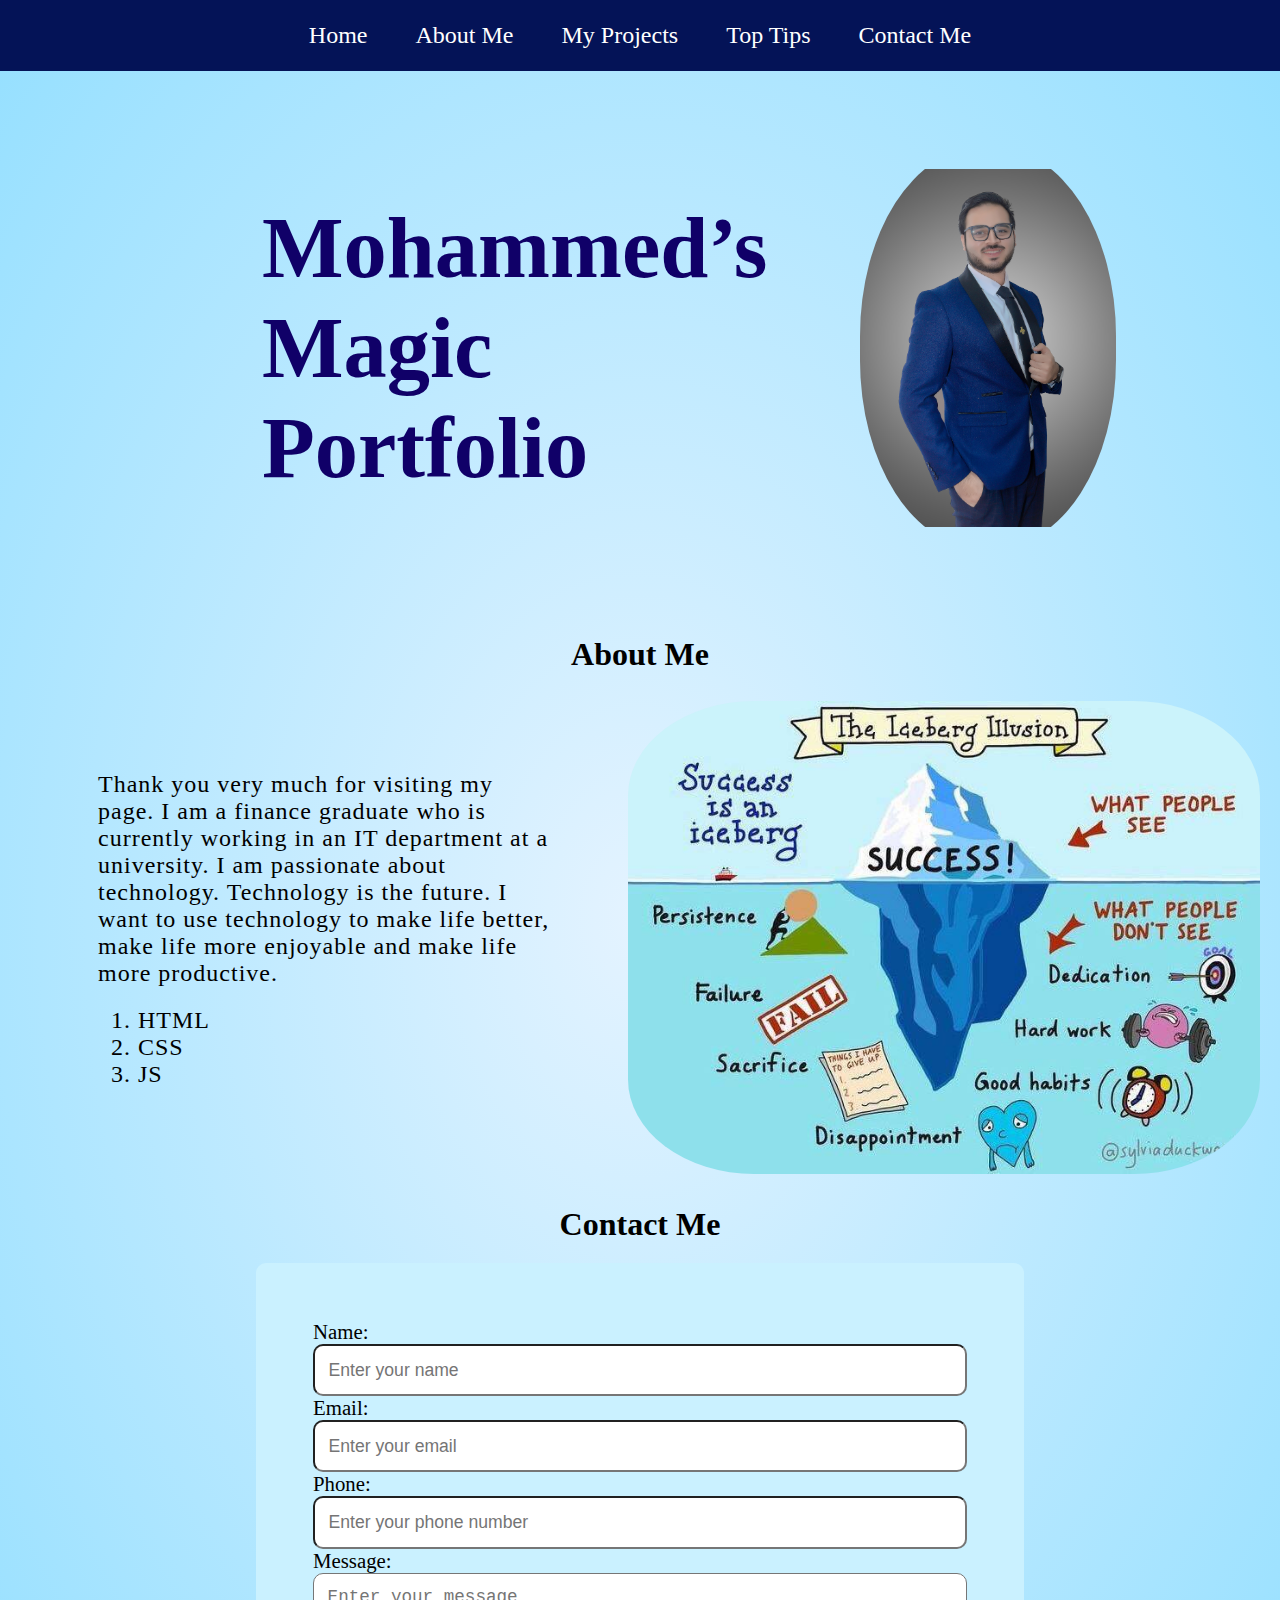
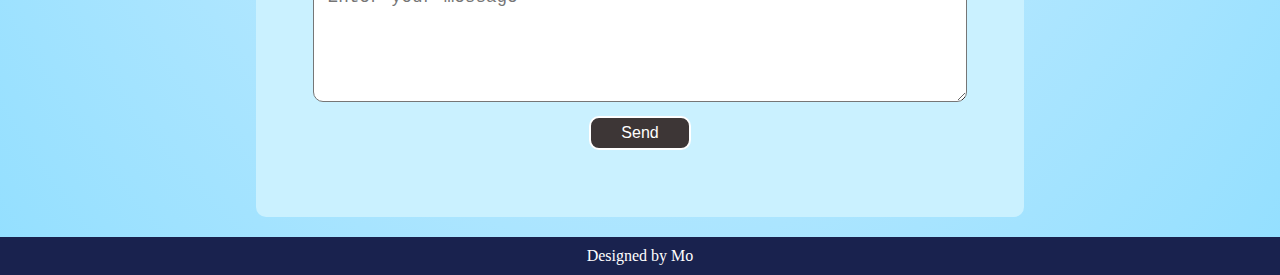
<file: index.html>
<!DOCTYPE html>
<html lang="en">
  <head>
    <meta charset="UTF-8" />
    <meta http-equiv="X-UA-Compatible" content="IE=edge" />
    <meta name="viewport" content="width=device-width, initial-scale=1.0" />
    <title>Mo's Magic Portfolio</title>
    <link rel="stylesheet" href="style.css" />
    <link rel="stylesheet" href="mobile.css" />
  </head>
  <body>
    <div class="container">
      <div class="navbar" id="navbar">
        <div class="nav_mbl" id="navbtn">
          <div class="container" onclick="myFunction(this)">
            <div class="bar1"></div>
            <div class="bar2"></div>
            <div class="bar3"></div>
          </div>
        </div>
        <ul>
          <li><a href="./index.html">Home</a></li>
          <li><a href="#bio">About Me</a></li>
          <li><a href="./project.html">My Projects</a></li>
          <li><a href="./toptip.html">Top Tips</a></li>
          <li><a href="#message">Contact Me</a></li>
        </ul>
      </div>
      <div class="second_section">
        <div class="portfolio_section_1 section">
          <div class="sec_1_text">
            <h1>Mohammed’s Magic Portfolio</h1>
          </div>
          <div class="sec_2_pic">
            <img class="bio" src="./data/me.jpg" alt="" />
          </div>
        </div>
        <h1>About Me</h1>
        <div class="portfolio_section_2 section">
          <div class="sec_2_info">
            <p id="bio">
              Thank you very much for visiting my page. I am a finance graduate
              who is currently working in an IT department at a university. I am
              passionate about technology. Technology is the future. I want to
              use technology to make life better, make life more enjoyable and
              make life more productive.
            </p>
            <ol>
              <li>HTML</li>
              <li>CSS</li>
              <li>JS</li>
            </ol>
          </div>
          <div class="sec_1_pic">
            <img src="./data/iceberg.jpg" alt="" />
          </div>
        </div>
        <h1>Contact Me</h1>
        <div class="contact-box">
          <form
            id="contact-form"
            method="POST"
            action="https://formspree.io/f/mpwaadbq"
          >
            <div class="form-group">
              <label for="name">Name:</label>
              <input
                type="text"
                id="name"
                name="name"
                placeholder="Enter your name"
                required
              />
            </div>
            <div class="form-group">
              <label for="email">Email:</label>
              <input
                type="email"
                id="email"
                name="email"
                placeholder="Enter your email"
                required
              />
            </div>
            <div class="form-group">
              <label for="phone">Phone:</label>
              <input
                type="tel"
                id="phone"
                name="phone"
                placeholder="Enter your phone number"
              />
            </div>
            <div class="form-group">
              <label for="message">Message:</label>
              <textarea
                id="message"
                name="message"
                rows="5"
                placeholder="Enter your message"
                required
              ></textarea>
            </div>
            <button type="submit" class="btn1">Send</button>
          </form>
          <div id="form-status"></div>
        </div>
      </div>
    </div>

    <footer>
      <div class="center">Designed by Mo</div>
    </footer>

    <script>
      document
        .getElementById("contact-form")
        .addEventListener("submit", async function (event) {
          event.preventDefault();

          const form = event.target;
          const formData = new FormData(form);
          const formStatus = document.getElementById("form-status");

          try {
            const response = await fetch(form.action, {
              method: form.method,
              body: formData,
              headers: {
                Accept: "application/json",
              },
            });

            if (response.ok) {
              formStatus.innerHTML = "Message sent successfully!";
              form.reset();
            } else {
              const errorData = await response.json();
              formStatus.innerHTML = `Failed to send message: ${errorData.error}`;
            }
          } catch (error) {
            formStatus.innerHTML = `Failed to send message: ${error.message}`;
          }
        });
    </script>
  </body>
</html>
</file>
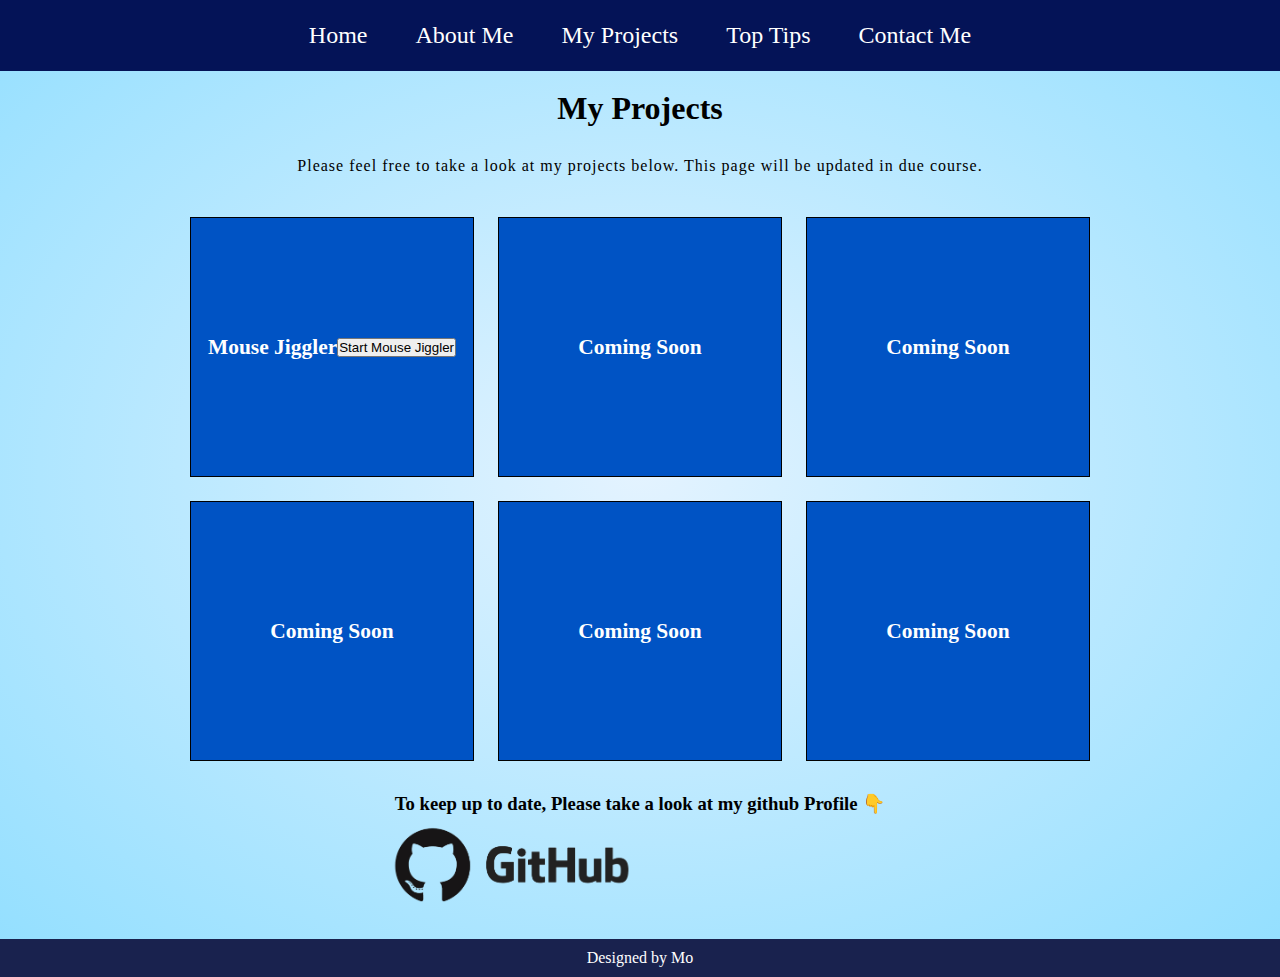
<file: project.html>
<!DOCTYPE html>
<html lang="en">
  <head>
    <meta charset="UTF-8" />
    <meta http-equiv="X-UA-Compatible" content="IE=edge" />
    <meta name="viewport" content="width=device-width, initial-scale=1.0" />
    <title>My Projects</title>
    <link rel="stylesheet" href="style.css" />
    <link rel="stylesheet" href="mobile.css" />
  </head>
  <body>
    <div class="project_container">
      <div class="navbar" id="navbar">
        <div class="nav_mbl" id="navbtn">
          <div class="container" onclick="myFunction(this)">
            <div class="bar1"></div>
            <div class="bar2"></div>
            <div class="bar3"></div>
          </div>
        </div>
        <ul>
          <li><a href="./index.html">Home</a></li>
          <li><a href="./index.html">About Me</a></li>
          <li><a href="./project.html">My Projects</a></li>
          <li><a href="./toptip.html">Top Tips</a></li>
          <li><a href="./index.html">Contact Me</a></li>
        </ul>
      </div>
      <div class="proj_second_section">
        <div class="proj_sec">
          <h1>My Projects</h1>
          <div class="proj_info">
            <p>
              Please feel free to take a look at my projects below. This page
              will be updated in due course.
            </p>
          </div>
          <div class="proj_show">
            <div class="proj_indiv">
              <h6>Mouse Jiggler</h6>
              <button onclick="startJiggler()">Start Mouse Jiggler</button>
              <div id="movementArea">
                <div id="simulatedCursor"></div>
              </div>
            </div>
            <div class="proj_indiv">
              <h6>Coming Soon</h6>
            </div>
            <div class="proj_indiv">
              <h6>Coming Soon</h6>
            </div>
            <div class="proj_indiv">
              <h6>Coming Soon</h6>
            </div>
            <div class="proj_indiv">
              <h6>Coming Soon</h6>
            </div>
            <div class="proj_indiv">
              <h6>Coming Soon</h6>
            </div>
          </div>
          <div class="github_info">
            <h3>
              To keep up to date, Please take a look at my github Profile 👇
            </h3>
          </div>
          <div class="github_link">
            <a target="_blank" href="https://github.com/mibrahim97">
              <img src="./data/github_PNG15.png" alt="github" />
            </a>
          </div>
        </div>
      </div>
    </div>

    <footer>
      <div class="center">Designed by Mo</div>
    </footer>

    <script src="./script_jiggler.js"></script>
  </body>
</html>
</file>
<file: style.css>
* {
  box-sizing: border-box;
  margin: 0;
  padding: 0;
}

html,
body {
  background: #def;
  height: 100%;
  margin: 0;
  display: flex;
  flex-direction: column;
}

body {
  display: flex;
  flex-direction: column;
}

.bar1,
.bar2,
.bar3 {
  width: 35px;
  height: 5px;
  background-color: #fff;
  margin: 6px 0;
  transition: 0.4s;
}

.change .bar1 {
  transform: translate(0, 11px) rotate(-45deg);
}

.change .bar2 {
  opacity: 0;
}

.change .bar3 {
  transform: translate(0, -11px) rotate(45deg);
}

.navbar {
  display: flex;
  justify-content: center;
  align-items: center;
  background-color: rgb(4, 19, 87);
  position: fixed;
  width: 100%;
  z-index: 200;
  top: 0;
}

.navbar ul {
  display: flex;
  padding: 10px 10px;
}

.navbar ul li {
  text-decoration: none;
  list-style: none;
  padding: 12px 24px;
  color: aliceblue;
}

.navbar ul li:hover {
  padding: 10px 10px;
  color: rgb(11, 141, 255);
  box-shadow: inset 0px 0px 0px 1px #0053c4;
}

.navbar ul li a {
  color: white;
  font-size: 1.5rem;
  text-decoration: none;
}

.nav_mbl {
  display: none;
}

.section {
  display: flex;
  justify-content: space-evenly;
  align-items: center;
}

.portfolio_section_1 {
  padding: 20px 20px;
  width: 80vw;
  margin-top: 60px;
}

.second_section,
.toptip_secound_section,
.proj_second_section {
  background: rgb(227, 226, 226);
  display: flex;
  justify-content: center;
  align-items: center;
  flex-direction: column;
  padding: 20px;
  background: radial-gradient(#e4f3ff, #34ccff6e);
  height: auto;
}

.toptip_secound_section {
  height: 100vh;
}

.sec_1_text {
  width: 50vw;
  padding: 58px;
  margin: 20px;
}

.sec_1_text h1 {
  font-size: 5.4rem;
  color: #100068;
}

.sec_2_info {
  width: 50vw;
  padding: 58px;
  margin: 20px;
  font-size: 1.5rem;
  letter-spacing: 1px;
  font-family: ui-monospace;
}

.sec_2_info ol {
  margin-left: 20px;
  padding: 20px;
}

.sec_1_pic img {
  max-width: 100%;
  height: auto;
  border-radius: 20%;
}

.sec_2_pic {
  width: 20vw;
  height: 400px;
  border-radius: 20%;
}

.sec_2_pic img {
  width: 100%;
  height: 100%;
  object-fit: contain;
  border-radius: 47%;
}

.second_section h1 {
  margin: 20px;
}

.contact-box {
  display: flex;
  justify-content: center;
  align-items: center;
  width: 60vw;
  background: #caf1ff;
  padding: 57px;
  border-radius: 10px;
}

.contact-box input,
.contact-box textarea {
  width: 100%;
  padding: 0.85rem;
  border-radius: 10px;
  font-size: 1.1rem;
}

.contact-box form {
  width: 100%;
}

.contact-box form label {
  font-size: 1.3rem;
}

.btn1 {
  display: block;
  margin: 10px auto;
  padding: 6px 30px;
  border-radius: 10px;
  border: 2px solid white;
  background-color: rgb(61, 54, 54);
  color: white;
  font-size: 1rem;
  cursor: pointer;
}

footer {
  background-color: rgb(22 31 76 / 99%);
  color: white;
  text-align: center;
  padding: 10px 0;
  margin-top: auto;
  width: 100%;
}

.proj_sec {
  margin-top: 70px;
  width: 80vw;
}

.proj_sec h1 {
  text-align: center;
}

.proj_info {
  margin-top: 20px;
  padding: 10px 10px;
  letter-spacing: 1px;
  font-family: ui-monospace;
  text-align: center;
}

.proj_show {
  margin-top: 20px;
  display: flex;
  justify-content: center;
  flex-wrap: wrap;
}

.proj_indiv {
  width: 284px;
  height: 260px;
  border: 1px solid black;
  display: flex;
  justify-content: center;
  align-items: center;
  background-color: #0053c4;
  color: #fff;
  font-size: 2rem;
  margin: 12px;
}

.proj_indiv:hover {
  background-color: #44c0cb;
}

.github_link {
  width: 20vw;
  height: auto;
}

.github_link img {
  display: flex;
  justify-content: center;
  width: 100%;
  margin-left: 100%;
  margin-right: -40%;
}

.github_info {
  margin-top: 20px;
  text-align: center;
}

.toptip_main {
  margin-top: 350px;
  width: 80vw;
}

.top_tip_video h1 {
  margin-bottom: 10px;
}

.toptip_video {
  margin-top: 10px;
}

.tip {
  margin-top: 40px;
  margin-bottom: 50px;
}

.tip ul {
  margin-left: 20px;
  margin-top: 10px;
  font-size: 1.4rem;
}
</file>
<file: mobile.css>
@media only screen and (max-width: 820px) {
  
    
    .portfolio_section_1
        {
            flex-direction: column;
        }
        .toptip_video iframe{
             
                width: 90%;
                height: 40vw;
            
        }
        .toptip_main h1{
            font-size: 1.4rem;
        }
        .top_tip_video h1 {
            margin-bottom: 20px;
            font-size: 1rem;
        } .contact-box{
            width: 89vw;
        }
       
      }
    @media only screen and (max-width: 600px) {
      .navbar{
        height: 11%;
      }
      .navbar_mbl{
        height: auto;
      }
    
         .navbar ul {
            display: block;
          
        }
        .nav_mbl{    position: absolute;
            top: 25px;
            display: block;
            left: 25px;
        }
        .nav_mbl{
            display: block;
        }
        .navbar ul li {
            
            display: none;
        }
        .navbar_mbl ul li {
            
            display: flex;
        }
        .sec_1_text {
        width: 100vw;
        }
        .portfolio_section_2{
    
            flex-direction: column-reverse;
        }
        .sec_2_pic {
            width: 40vw;
            height: auto;
        }
        .sec_2_info {
            width: 90vw;
        }
        .contact-box{
            width: 89vw;
        }
      }
</file>
